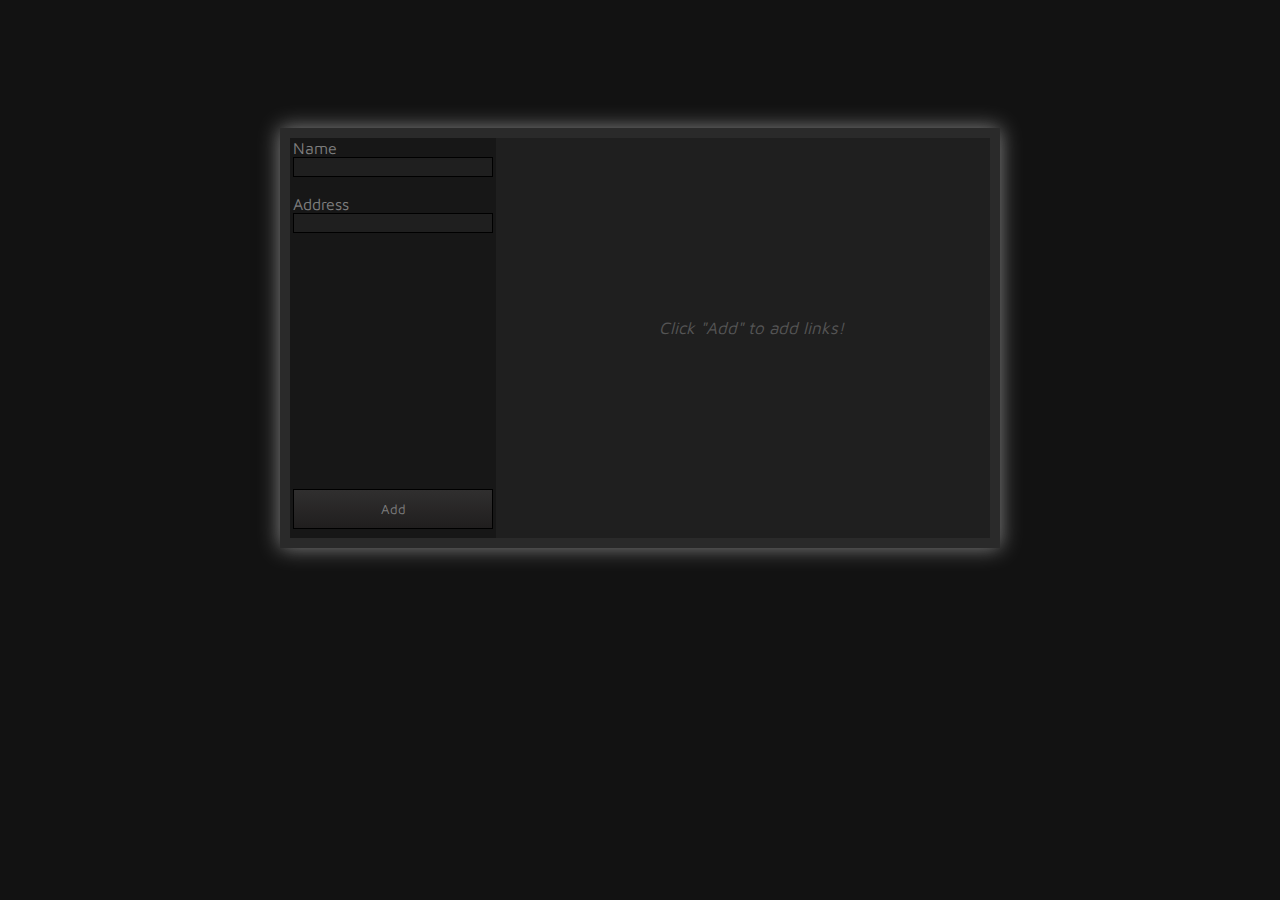
<file: index.html>
<html>
    <head>
        <title>Home</title>
        <meta name="author" content="Daniel Shaw">
        <meta charset="utf-8">
        <link href="styles.css" type="text/css" rel="stylesheet">
        <script src="homepage.js" type="text/javascript"></script>
    </head>
    <body>
        
        <div class="console" id="console">
            
            <pre id="stdout" class="stdout">[OK] Initialized stdout
[--] Initializing console...
 [<span class="good">*</span>] Enabled ANSI
 [<span class="good">*</span>] Disabled raw I/O
 [<span class="bad">!</span>] Error: Could not fetch screen capabilities. A screen test may be required.
 <span class="normal">[<span class="good">*</span>] Enabled fonts
[<span class="infocon">OK</span>] Initialized console
-----------------------------------------------------------------------------
 [<span class="infocon">?</span>] Screen test required. Please scroll to finish test.
  -> v-------------------------------------------------v
  
  
  
  
  
  
  
  
  
  
  
  
  
  
</span>
<span class="colorflash">
 ██████╗ ███████╗████████╗        ██╗██████╗     ██╗███████╗██╗  ██╗████████╗
██╔════╝ ██╔════╝╚══██╔══╝       ██╔╝██╔══██╗   ██╔╝██╔════╝██║ ██╔╝╚══██╔══╝
██║  ███╗█████╗     ██║         ██╔╝ ██████╔╝  ██╔╝ █████╗  █████╔╝    ██║   
██║   ██║██╔══╝     ██║        ██╔╝  ██╔══██╗ ██╔╝  ██╔══╝  ██╔═██╗    ██║   
╚██████╔╝███████╗   ██║       ██╔╝   ██║  ██║██╔╝   ███████╗██║  ██╗   ██║   
 ╚═════╝ ╚══════╝   ╚═╝       ╚═╝    ╚═╝  ╚═╝╚═╝    ╚══════╝╚═╝  ╚═╝   ╚═╝   </span>
Made by <a target="_blank" href="https://github.com/dashaw92/">Daniel Shaw</a> one lonely morning. August 2nd, 2016
&lt;EOT&gt;<span class="block"> </span>
















 
</pre>
        </div>
        <div class="frame neon">
            <div class="launcher">
                <div>
                <span>Name</span><br /><input type="text" class="field" id="name" /><br /><br />
                <span>Address</span><br /><input type="text" class="field" id="addr" />
                </div>
                <button class="btn add" onclick="add()">Add</button>
            </div>
            <div class="links" id="links">
                
                <span class="info" id="info">
                    <i>Click "Add" to add links!</i>
                </span>
            </div>
        </div>
    </body>
</html>
</file>
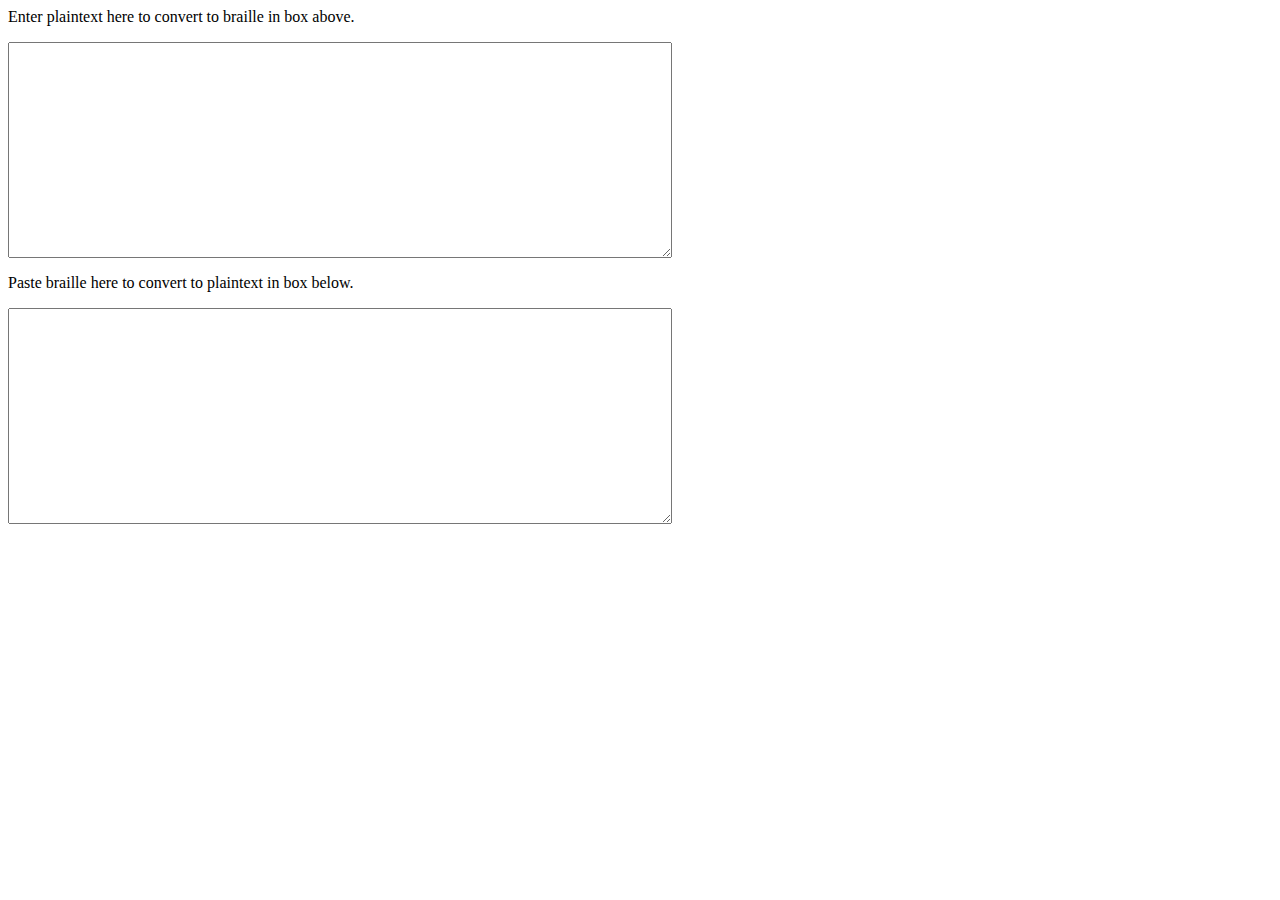
<file: braille/index.html>
<html>
    <head>
        <meta charset="UTF-8">
    </head>
    <body>
        <p>Enter plaintext here to convert to braille in box above.</p>
        <textarea id="input" rows=14 cols=80></textarea>
        <br />
        <p>Paste braille here to convert to plaintext in box below.</p>
        <textarea id="output" rows=14 cols=80></textarea>
    </body>
    <script type="text/javascript" src="index.js"></script>
</html>
</file>
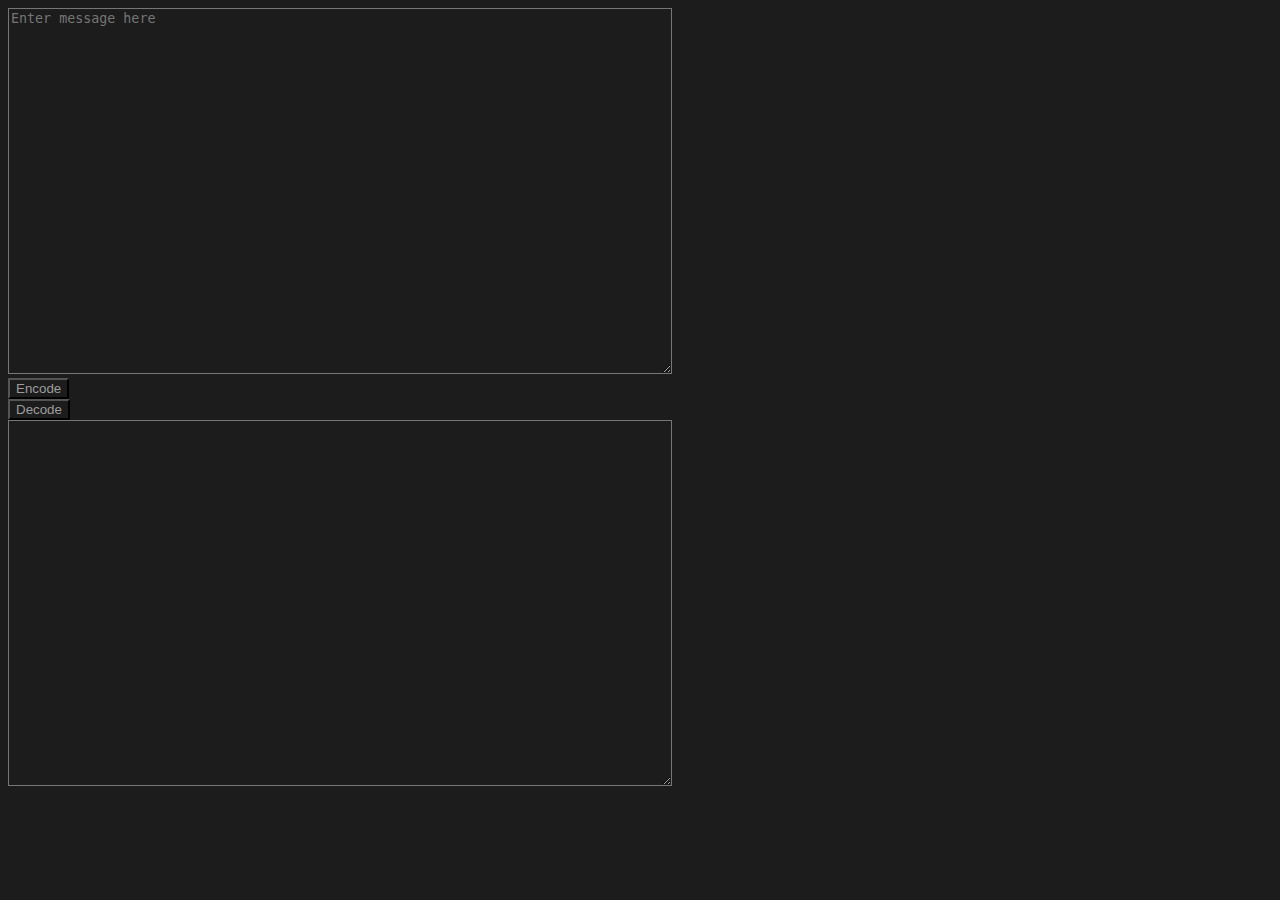
<file: emojicode/index.html>
<!DOCTYPE html>
<head>
    <style type="text/css">
        body {
            background: #1c1c1c;
            color: #9c9c9c;
        }

        textarea.field {
            background: inherit;
            color: inherit;
        }

        button.form {
            background: inherit;
            color: inherit;
            display: block;
        }
    </style>
    <script src="emojis.js" type="text/javascript"></script>
    <body>
        <textarea id="plain" class="field" placeholder="Enter message here" rows="24" cols="80"></textarea>
        <button id="encodeButton" class="form">Encode</button>
        <button id="decodeButton" class="form">Decode</button>
        <textarea id="emojicrypt" class="field" placeholder="" rows="24" cols="80"></textarea>
    </body>
</head>
</file>
<file: styles.css>
@import url(https://fonts.googleapis.com/css?family=Maven+Pro);
@font-face {
    font-family: DOS;
    src: url(dos.ttf);
}

body {
    background: #121212;
    margin: 0px;
    overflow-x: hidden;
    overflow-y: hidden;
}

.btn {
    background: #302f2f;
    background: linear-gradient(-180deg, #302f2f, #201e1e);
    border: 1px solid black;
    color: inherit;
    font-family: inherit;
    transition: background 5s;
    outline: none;
}

.btn:hover {
    background: linear-gradient(-180deg, #201e1e, #302f2f);
}

.btn:active {
    background: radial-gradient(circle, #201e1e, #302f2f);
}

input.field {
    width: 200px;
    background: #1f1f1f;
    border: 1px solid black;
    font-family: inherit;
    color: inherit;
}

input.field:focus {
    background: #2f2f2f;
    outline: none;
}

.neon {
    box-shadow: 0px 0px 20px #888888;
    -webkit-box-shadow: 0px 0px 20px #888888;
    -moz-box-shadow: 0px 0px 20px #888888;
    animation: borderanim 60s infinite;
    animation-direction: alternate;
}

div.frame {
    color: #7e7e7e;
    border: 10px solid #2a2a2a;
    width: 700px;
    height: 400px;
    margin: auto;
    margin-top: 10%;
    background: #171717;
    font-family: 'Maven Pro', sans-serif;
}
div.links {
    overflow-x: hidden;
    overflow-y: scroll;
    background: #1f1f1f;
    width: 494px;
    right: -206px;
    top: -400px;
    position: relative;
    height: inherit;
}

div.launcher {
    position: relative;
    left: 1px;
    top: 1px;
    width: 200px;
    height: inherit;
    padding-left: 2px;
}

div.entry {
    width: 473px;
    height: 16px;
    position: relative;
    top: -19px;
    padding-bottom: 6px;
    cursor: pointer;
}

div.odd {
    background: #242424;
}

div.entry:hover {
    background: #414141;
}

img.icon {
    position: relative;
    top: 3px;
    left: 2px;
}

span.info {
    color: #555555;
    position: relative;
    top: 45%;
    left: 33%;
    font-size: 17px;
    visibility: hidden;
}

button.add {
    width: inherit;
    height: 40px;
    position: relative;
    top: 256px;
}

span.remove {
    width: 10px;
    height: 22px;
    float: right;
    color: #f00;
    cursor: pointer;
}

div.console {
    width: 100%;
    background: #252b33; /*2a2c3b*/
    opacity: .95;
    padding-left: 1px;
    color: #fff;
    font-family: DOS, monospace;
    border-bottom: 2px solid #9c9c9c;
    height: 0px;
    position: absolute;
    top: 0px;
    z-index: 100;
    visibility: hidden;
    overflow-y: auto;
    overflow-x: hidden;
    
    box-shadow: 0px 10px 05px #000; 
    -webkit-box-shadow: 0px 10px 05px #000; 
    -moz-box-shadow: 0px 10px 5px #000;
}

pre.stdout {
    font-family: DOS, monospace;
    font-size: 14px;
    font-kerning: normal;
    width: 100%;
    height: 95%;
    position: relative;
    top: -13px;
    color: #fff;
    
}

iframe.bounce {
    position: absolute;
    top: 1px;
    left: 400px;
    animation: spin 3s infinite linear;
}

.colorflash {
    animation: colors .3s infinite linear;
    animation-direction: alternate;
    font-family: monospace;
}

span.block {
    animation: blink .2s infinite linear;
    animation-direction: alternate;
    background: #ccc;
}

.meme {
    animation: maymay 10s infinite linear;
    perspective: 300px;
    perspective-origin: 10% 10%;
    z-index: -10;
    opacity: .6;`
}

span.good {
    color: #5c5;
}

span.bad {
    color: #c55;
}

span.infocon {
    color: #99f;
}

span.msg {
    color: #cc5;
}

a {
    color: #e06ce0; 
    text-decoration: none;
}

.normal {
    font-family: monospace;
}

@keyframes spin {
    from {
        transform: rotate(0deg);
    }
    to {
        transform: rotate(360deg);
    }
}

@keyframes colors {
    from {
        color: #ffd694;
    }
    to {
        color: #ffaa22;
        letter-spacing: .2;
    }
}

@keyframes blink {
    from {
        opacity: 0;
    }
    to {
        opacity: 1;
    }
}

@keyframes maymay {
    1% {
        transform: rotate(0deg);
    }
    5% {
        transform: rotate(360deg);
    }
    10% {
        transform: rotateX(180deg);
        transform: rotateZ(90deg);
    }
    15% {
        transform-style: preserve-3d;
        transform: rotateY(180deg);
    }
}

@keyframes borderanim {
    11%   {
        box-shadow: 0px 0px 20px #520086; 
        -webkit-box-shadow: 0px 0px 20px #520086; 
        -moz-box-shadow: 0px 0px 20px #520086;
    }
    22%  {
        box-shadow: 0px 0px 20px #2a0045; 
        -webkit-box-shadow: 0px 0px 20px #2a0045; 
        -moz-box-shadow: 0px 0px 20px #2a0045;  
    }
    33% {
        box-shadow: 0px 0px 20px #080045; 
        -webkit-box-shadow: 0px 0px 20px #080045; 
        -moz-box-shadow: 0px 0px 20px #080045;  
    }
    44% {
        box-shadow: 0px 0px 20px #009ce2; 
        -webkit-box-shadow: 0px 0px 20px #009ce2; 
        -moz-box-shadow: 0px 0px 20px #009ce2;  
    }
    55% {
        box-shadow: 0px 0px 20px #1dff00; 
        -webkit-box-shadow: 0px 0px 20px #1dff00; 
        -moz-box-shadow: 0px 0px 20px #1dff00;  
    }
    66% {
        box-shadow: 0px 0px 20px #baff00; 
        -webkit-box-shadow: 0px 0px 20px #baff00; 
        -moz-box-shadow: 0px 0px 20px #baff00;  
    }
    77% {
        box-shadow: 0px 0px 20px #ff6200; 
        -webkit-box-shadow: 0px 0px 20px #ff6200; 
        -moz-box-shadow: 0px 0px 20px #ff6200;  
    }
    88% {
        box-shadow: 0px 0px 20px #a80404; 
        -webkit-box-shadow: 0px 0px 20px #a80404; 
        -moz-box-shadow: 0px 0px 20px #a80404;  
    }
    99% {
        box-shadow: 0px 0px 20px #fff; 
        -webkit-box-shadow: 0px 0px 20px #fff; 
        -moz-box-shadow: 0px 0px 20px #fff;
    }
}
</file>
